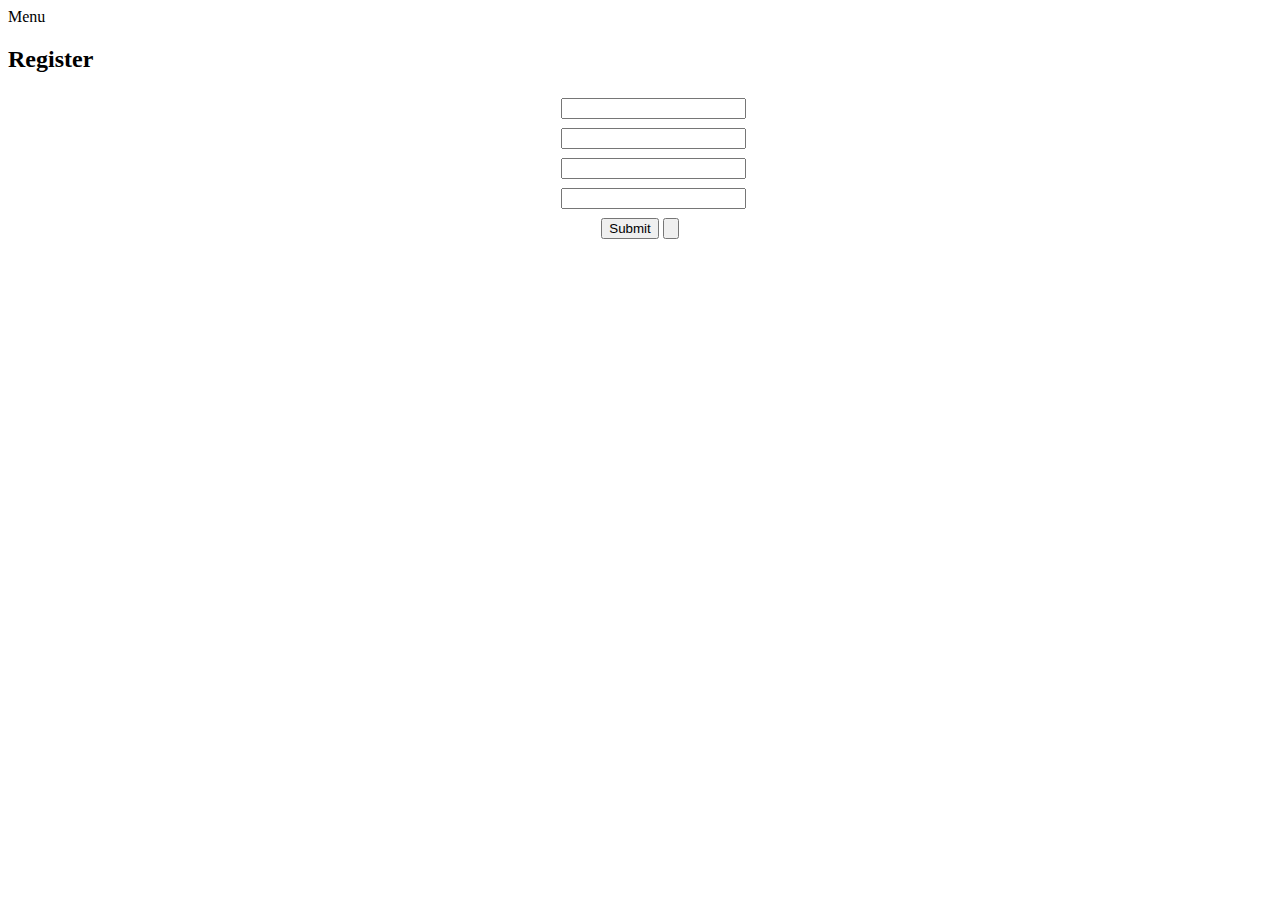
<file: src/main/webapp/WEB-INF/templates/register.html>
<!DOCTYPE html>
<html lang="pl" xmlns:th="http://www.thymeleaf.org" xmlns="http://www.w3.org/1999/xhtml"
      th="http://www.springframework.org/schema/mvc" xmlns:sec="http://www.thymeleaf.org/extras/spring-security">
<head>
    <meta charset="UTF-8">
    <title>Title</title>
    <link rel="stylesheet" type="text/css" th:href="@{/resources/css/style1.css}"/>
</head>
<body>
<div th:replace="menu :: menu">Menu</div>
<h2 th:text="#{menu.register}">Register</h2>

<form id="usersForm" action="addUser" modelAttribute="user"
      enctype="multipart/form-data" method="POST" th:object="${user}">

    <table width="500" border="0" cellpadding="4" cellspacing="1"
           align="center">
        <tr>
            <td width="130" align="right" th:text="#{register.name}" ></td>
            <td width="270" align="left"><input name="name" type="text" id="name" data-th-required="#{register.name}" /></td>
        </tr>
        <tr>
            <td width="130" align="right" th:text="#{register.lastName}"></td>
            <td width="270" align="left"><input name="lastName" type="text" data-th-required="#{register.lastName}"/></td>
        </tr>
        <tr>
            <td width="130" align="right" th:text="#{register.email}"/></td>
            <td width="270" align="left"><input name="email" type="email" data-th-required="#{register.email}" />
                <span  th:if="${#fields.hasErrors('email')}" class="error" th:errors="*{email}"  ></span>
            </td>
        </tr>
        <tr>
            <td width="130" align="right" th:text="#{register.password}"></td>
            <td width="270" align="left"><input type="password" name="password" data-th-required="#{register.password}"/></td>
        </tr>
        <tr>
            <td colspan="2" align="center" bgcolor="#fff">
                <input type="submit" th:value="#{button.register}" class="formbutton"/>
                <input type="button" th:value="#{button.cancel}" class="formbutton"
                       th:onclick="'window.location.href = \'' + @{/index} + '\''" />
            </td>
        </tr>
    </table>
</form>
</body>
</html>
</file>
